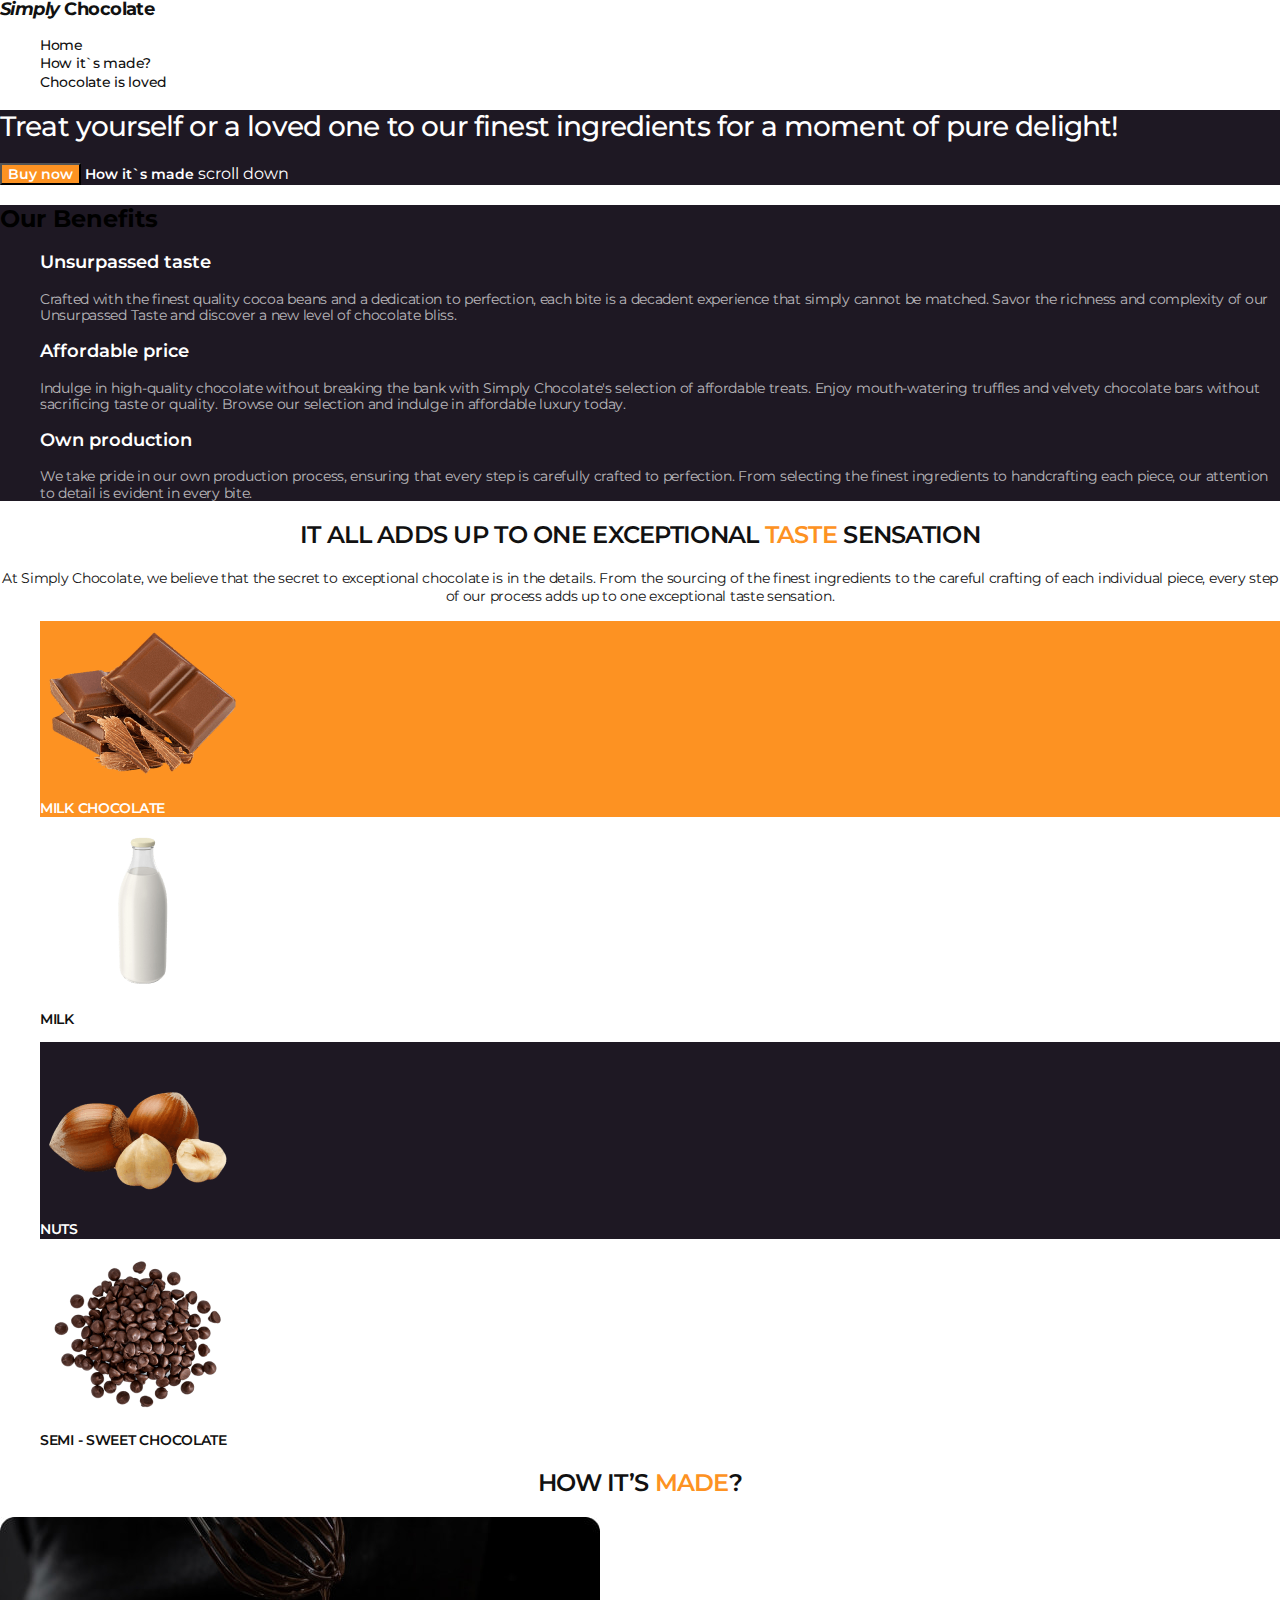
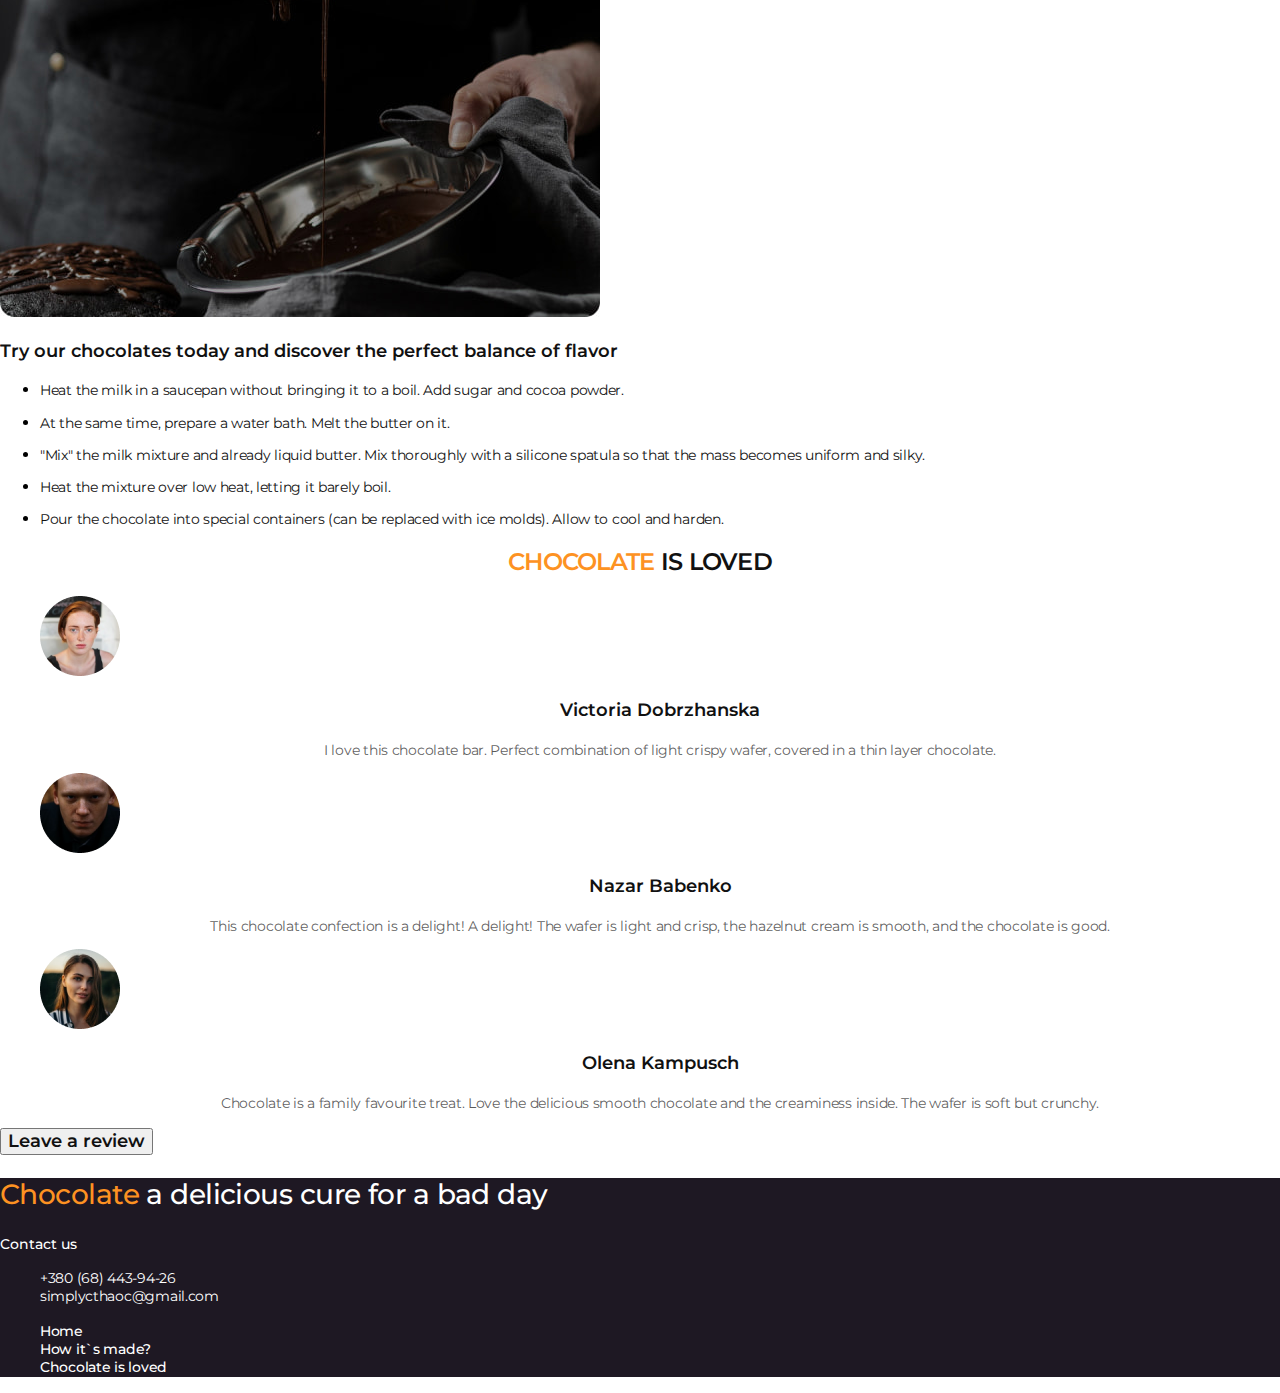
<file: index.html>
<!DOCTYPE html>

<html lang="en">
  <head>
    <meta charset="UTF-8" />
    <meta name="viewport" content="width=device-width, initial-scale=1.0" />
    <title>Simply Chocolate</title>
    <link
      rel="stylesheet"
      href="https://cdnjs.cloudflare.com/ajax/libs/modern-normalize/3.0.1/modern-normalize.min.css"
    />
    <link rel="preconnect" href="https://fonts.googleapis.com" />
    <link rel="preconnect" href="https://fonts.gstatic.com" crossorigin />
    <link
      href="https://fonts.googleapis.com/css2?family=Montserrat:ital,wght@0,100..900;1,100..900&display=swap"
      rel="stylesheet"
    />
    <link rel="stylesheet" href="./css/style.css" />
  </head>

  <body>
    <!-- ==========#region header========== -->
    <header class="header-page">
      <nav class="nav-page">
        <a class="logo" href="./index.html"
          ><span class="logo-style">Simply</span> Chocolate</a
        >
        <ul class="nav-list">
          <li class="nav-item">
            <a class="nav-item-link" href="#home">Home</a>
          </li>
          <li class="nav-item">
            <a class="nav-item-link" href="#made">How it`s made?</a>
          </li>
          <li class="nav-item">
            <a class="nav-item-link" href="#chocolate">Chocolate is loved</a>
          </li>
        </ul>
      </nav>
    </header>
    <!--=========endregion header========-->

    <main>
      <!-- ===========#region hero========== -->
      <section class="hero" id="home">
        <h1 class="hero-title">
          Treat yourself or a loved one to our finest ingredients for a moment
          of pure delight!
        </h1>
        <button class="hero-button" type="button">Buy now</button>
        <a class="hero-link" href="#">How it`s made</a>
        <a class="hero-scroll-link" href="#">scroll down</a>
      </section>
      <!--#endregion hero-->

      <!--==========#region benefits==========-->
      <section class="benefits">
        <h2>Our Benefits</h2>
        <ul class="benefits-list">
          <li class="benefits-list-item">
            <h3 class="benefits-title">Unsurpassed taste</h3>
            <p class="benefits-text">
              Crafted with the finest quality cocoa beans and a dedication to
              perfection, each bite is a decadent experience that simply cannot
              be matched. Savor the richness and complexity of our Unsurpassed
              Taste and discover a new level of chocolate bliss.
            </p>
          </li>
          <li class="benefits-list-item">
            <h3 class="benefits-title">Affordable price</h3>
            <p class="benefits-text">
              Indulge in high-quality chocolate without breaking the bank with
              Simply Chocolate's selection of affordable treats. Enjoy
              mouth-watering truffles and velvety chocolate bars without
              sacrificing taste or quality. Browse our selection and indulge in
              affordable luxury today.
            </p>
          </li>
          <li class="benefits-list-item">
            <h3 class="benefits-title">Own production</h3>
            <p class="benefits-text">
              We take pride in our own production process, ensuring that every
              step is carefully crafted to perfection. From selecting the finest
              ingredients to handcrafting each piece, our attention to detail is
              evident in every bite.
            </p>
          </li>
        </ul>
      </section>
      <!--============#endregion benefits-->

      <!--============#region taste=============-->
      <section class="taste">
        <h2 class="taste-title">
          IT ALL ADDS UP TO ONE EXCEPTIONAL
          <span class="taste-style">TASTE</span> SENSATION
        </h2>
        <p class="taste-text">
          At Simply Chocolate, we believe that the secret to exceptional
          chocolate is in the details. From the sourcing of the finest
          ingredients to the careful crafting of each individual piece, every
          step of our process adds up to one exceptional taste sensation.
        </p>
        <ul class="taste-list">
          <li class="taste-list-item">
            <img
              src="images/taste/chocolate.png"
              alt="Pieces of milk chocolate"
              width="206"
              height="160"
            />
            <h3 class="taste-subtitle">MILK CHOCOLATE</h3>
          </li>
          <li class="taste-list-itm">
            <img
              src="images/taste/milk.png"
              alt="A glass bottle of milk"
              width="206"
              height="160"
            />
            <h3 class="taste-sbttl">Milk</h3>
          </li>
          <li class="taste-list-object">
            <img
              src="images/taste/nuts.png"
              alt="Two nuts in shells and two peeled nuts"
              width="206"
              height="160"
            />
            <h3 class="taste-subtitle">nuts</h3>
          </li>
          <li class="taste-list-unit">
            <img
              src="images/taste/chocolate-drops.png"
              alt="A handful of chocolate drops"
              width="206"
              height="160"
            />
            <h3 class="taste-sbttl">SEMI - SWEET CHOCOLATE</h3>
          </li>
        </ul>
      </section>
      <!--===============#endregion taste===================-->

      <!--==============#region made==============-->
      <section class="made" id="made">
        <h2 class="made-title">
          HOW IT’S <span class="made-style">made</span>?
        </h2>
        <img
          src="images/made/making-chocolate.jpg"
          alt="A person is making
        chocolate"
          width="600"
          height="400"
        />
        <h3 class="made-text">
          Try our chocolates today and discover the perfect balance of flavor
        </h3>
        <ul class="made-list">
          <li class="made-list-item">
            <p class="made-list-text">
              Heat the milk in a saucepan without bringing it to a boil. Add
              sugar and cocoa powder.
            </p>
          </li>
          <li class="made-list-item">
            <p class="made-list-text">
              At the same time, prepare a water bath. Melt the butter on it.
            </p>
          </li>
          <li class="made-list-item">
            <p class="made-list-text">
              "Mix" the milk mixture and already liquid butter. Mix thoroughly
              with a silicone spatula so that the mass becomes uniform and
              silky.
            </p>
          </li>
          <li class="made-list-item">
            <p class="made-list-text">
              Heat the mixture over low heat, letting it barely boil.
            </p>
          </li>
          <li class="made-list-item">
            <p class="made-list-text">
              Pour the chocolate into special containers (can be replaced with
              ice molds). Allow to cool and harden.
            </p>
          </li>
        </ul>
      </section>
      <!--===============#endregion made================-->

      <!--===============#region review================-->
      <section class="chocolate" id="chocolate">
        <h2 class="chocolate-title">
          <span class="chocolate-style">chocolate</span> is loved
        </h2>
        <ul class="chocolate-list">
          <li class="chocolate-list-item">
            <img
              src="viktoria.png"
              alt="Viktoria Dobrzhanska avatar"
              width="80"
              height="80"
            />
            <h3 class="chocolate-subtitle">Victoria Dobrzhanska</h3>
            <p class="chocolate-text">
              I love this chocolate bar. Perfect combination of light crispy
              wafer, covered in a thin layer chocolate.
            </p>
          </li>
          <li class="chocolate-list-item">
            <img
              src="nazar.png"
              alt="Nazar Babenko avatar"
              width="80"
              height="80"
            />
            <h3 class="chocolate-subtitle">Nazar Babenko</h3>
            <p class="chocolate-text">
              This chocolate confection is a delight! A delight! The wafer is
              light and crisp, the hazelnut cream is smooth, and the chocolate
              is good.
            </p>
          </li>
          <li class="chocolate-list-item">
            <img
              src="olena.png"
              alt="Olena Kampusch avatar"
              width="80"
              height="80"
            />
            <h3 class="chocolate-subtitle">Olena Kampusch</h3>
            <p class="chocolate-text">
              Chocolate is a family favourite treat. Love the delicious smooth
              chocolate and the creaminess inside. The wafer is soft but
              crunchy.
            </p>
          </li>
        </ul>
        <button class="button" type="button">Leave a review</button>
      </section>
      <!--================#endregion review================-->
    </main>

    <!-- ==========#region footer========= -->
    <footer class="footer">
      <h2 class="footer-title">
        <span class="orange">Chocolate</span> a delicious cure for a bad day
      </h2>
      <address class="footer-address">
        <p class="address-text">Contact us</p>
        <ul class="address-list">
          <li class="address-item">
            <a class="address-link" href="tel:+380684439426"
              >+380 (68) 443-94-26</a
            >
          </li>
          <li class="address-item">
            <a class="address-link" href="mailto:simplycthаoc@gmail.com"
              >simplycthаoc@gmail.com</a
            >
          </li>
        </ul>
      </address>
      <ul class="footer-list">
        <li><a class="nav-item-link" href="#home">Home</a></li>
        <li><a class="nav-item-link" href="#made">How it`s made?</a></li>
        <li>
          <a class="nav-item-link" href="#chocolate">Chocolate is loved</a>
        </li>
      </ul>
    </footer>
    <!--==============#endregion footer==================-->
  </body>
</html>
</file>
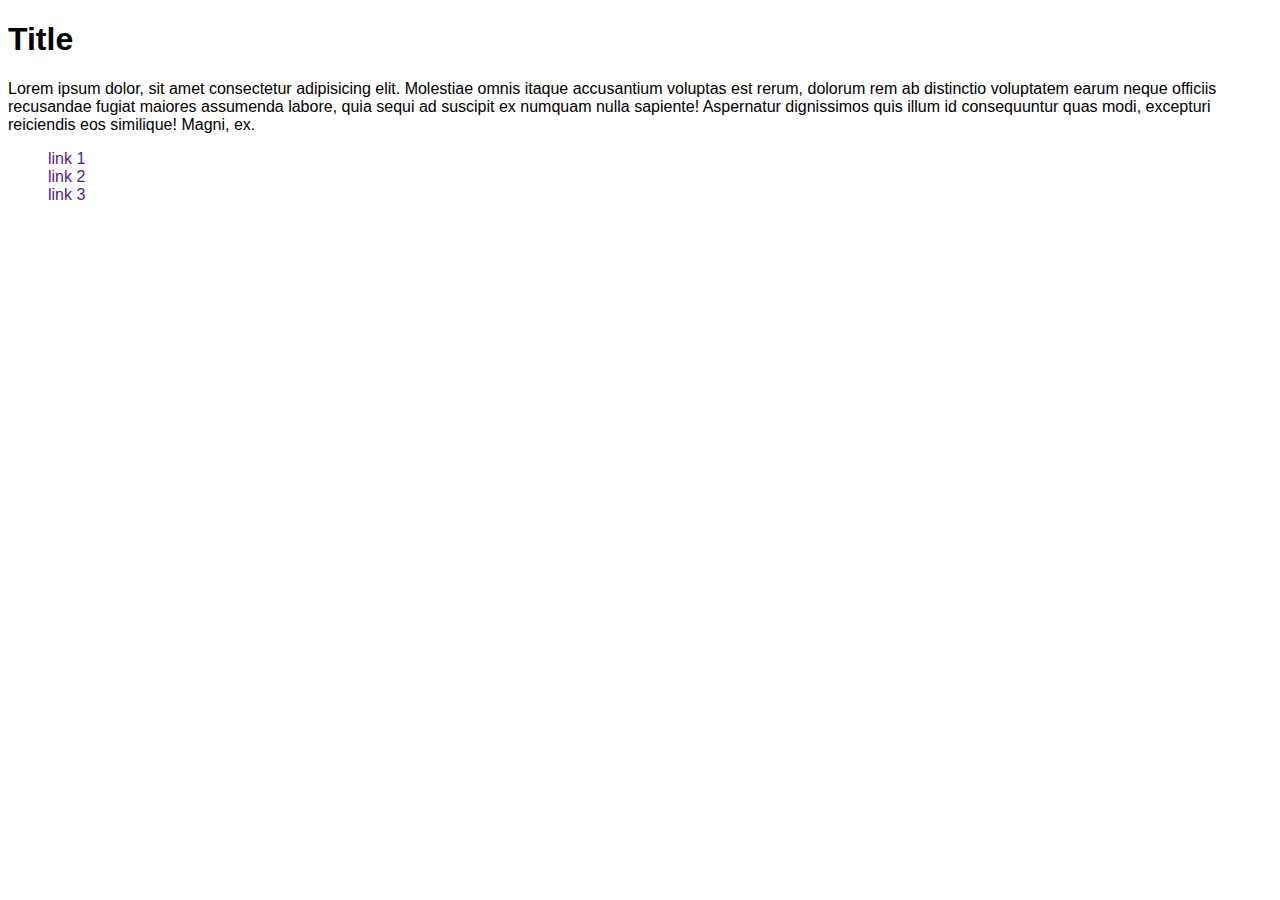
<file: index2.html>
<!DOCTYPE html>
<html lang="en">
  <head>
    <meta charset="UTF-8" />
    <meta name="" />
    <title>Document</title>
    <link rel="stylesheet" href="./css/style.css" />
  </head>
  <body>
    <h1 class="main-title">Title</h1>
    <p>
      Lorem ipsum dolor, sit amet consectetur adipisicing elit. Molestiae omnis
      itaque accusantium voluptas est rerum, dolorum rem ab distinctio
      voluptatem earum neque officiis recusandae fugiat maiores assumenda
      labore, quia sequi ad suscipit ex numquam nulla sapiente! Aspernatur
      dignissimos quis illum id consequuntur quas modi, excepturi reiciendis eos
      similique! Magni, ex.
    </p>
    <ul class="list">
      <li class="item"><a class="item-link link" href="">link 1</a></li>
      <li class="item"><a class="item-link" href="">link 2</a></li>
      <li class="item"><a class="item-link" href="">link 3</a></li>
    </ul>
  </body>
</html>
<!--
<!DOCTYPE html>
<html lang="en">
<head>
    
    <meta charset="UTF-8">
    <meta name="viewport" content="width=device-width, initial-scale=1.0">
    <title>Lesson</title>
</head>
<body>
    <header>
        <a href="">Logo</a>
        <ul>
            <li><a href="">About us</a> </li>
            <li><a href="">Contacts</a> </li>
        </ul>
    </header>
    
    <main>
        <h1>Lorem</h1>
        
        <img src="uber-kittens-on-demand.jpg" alt="kittens" width="300" height="180"/>
        <p>Lorem ipsum dolor sit amet consectetur, adipisicing elit. Adipisci repellat dolor quaerat harum earum commodi ex ut quis qui voluptates, nulla iure officiis ea saepe ad omnis, cumque architecto id!
        </p>

        <section>
            <h2>Cats</h2>
            <ul>
                <li><p>item 1</p></li>
                <li><p>item 2</p></li>
                <li><p>item 3</p></li>
            </ul>
            <ol>
                <li><p>item 1</p></li>
                <li><p>item 2</p></li>
                <li><p>item 3</p></li>
            </ol>
        </section>

        <input type="text" />
        <p title="text">Lorem ipsum dolor sit amet consectetur adipisicing elit. Ratione doloribus dolores fuga expedita commodi a, nulla, incidunt inventore error, earum voluptatibus. Beatae minima excepturi neque, alias quidem dolorem sunt autem?
        </p>
        <table>
            <tr> 
                <td style="border: 1px solid #000">First name</td>
                <td style="border: 1px solid #000">Last name</td>
            </tr>
            <tr>
                <td style="border: 1px solid #000">Nadiia</td>
                <td style="border: 1px solid #000">Kovalenko</td>
            </tr>
            <tr>
                <td style="border: 1px solid #000">Ted</td>
                <td style="border: 1px solid #000">Davison</td>
            </tr>
            <tr>
                <th style="border: 1px solid #000">Sonia</th>
                <th style="border: 1px solid #000">Lace</th>
            </tr>
        </table>

        
        <ul>
            <li><a href=""></a></li>
            <li><a href=""></a></li>
            <li><a href=""></a></li>
            <li><a href=""></a></li>
        </ul>



        <a href="https://www.google.com/webhp?hl=ru&sa=X&ved=0ahUKEwj3-O_9xeaJAxU7wQIHHWJjASAQPAgI" target="_blank" rel="noopener noreferrer">link 1</a>
        <a href="">link 2</a> 
        <a href="mailto:">Mail</a>
        
        <button type="button">Button</button>
    </main>

    <footer>
        <address>
            <ul>
                <li><a href="">Instagram</a> </li>
                <li><a href="">Facebook</a> </li>
            </ul>
        </address>
    </footer>

</body>
</html>
-->
</file>
<file: css/style.css>
body {
  font-family: "Montserrat", sans-serif;
}

a {
  text-decoration: none;
}

ul,
ol {
  list-style-type: none;
}

button {
  cursor: pointer;
}

/*=============#region header============*/
.logo {
  font-style: normal;
  font-weight: 700;
  font-size: 18px;
  line-height: 1.11;
  letter-spacing: -0.03em;
  color: #111111;
}

.logo-style {
  font-style: italic;
}

.nav-item-link {
  font-weight: 500;
  font-size: 14px;
  line-height: 1.14;
  letter-spacing: -0.02em;
  color: #111111;
}

.nav-item-link:hover,
.nav-item-link:focus {
  color: #fd9222;
}
/*============#endregion header=============*/

/*=========#region hero=========*/
.hero {
  background-color: #1e1823;
}

.hero-title {
  font-weight: 500;
  font-size: 28px;
  line-height: 1.21;
  letter-spacing: -0.03em;
  color: #ffffff;
}

.hero-button {
  font-weight: 600;
  font-size: 14px;
  color: #ffffff;
  background-color: #fd9222;
}

.hero-button:hover,
.hero-button:focus {
  color: #fd9222;
  background-color: #fcf1e0;
}

.hero-link {
  font-weight: 600;
  font-size: 14px;
  color: #ffffff;
}

.hero-link:hover,
.hero-link:focus {
  color: #fd9222;
  background-color: #fcf1e0;
}

.hero-scroll-link {
  color: #ffffff;
}

.hero-scroll-link:hover,
.hero-scroll-link:focus {
  color: #fd9222;
}
/*===========#endregion hero===========*/

/*============#region benefits============*/
.benefits {
  background-color: #1e1823;
}

.benefits-title {
  font-weight: 600;
  font-size: 18px;
  color: #fff;
}

.benefits-text {
  font-weight: 400;
  font-size: 14px;
  letter-spacing: -0.02em;
  color: #ffffffb3;
}
/*==============#endregion benefits============*/

/*=============#region taste============*/
.taste-title {
  font-weight: 600;
  font-size: 24px;
  line-height: 1.17;
  letter-spacing: -0.03em;
  text-transform: uppercase;
  text-align: center;
  color: #111;
}

.taste-style {
  font-weight: 600;
  font-size: 24px;
  line-height: 1.17;
  letter-spacing: -0.03em;
  text-transform: uppercase;
  text-align: center;
  color: #fd9222;
}

.taste-text {
  font-weight: 400;
  font-size: 14px;
  line-height: 1.3;
  letter-spacing: -0.02em;
  text-align: center;
  color: #111;
}

.taste-list-item {
  background-color: #fd9222;
}

.taste-list-itm {
  background-color: #fff;
}

.taste-list-object {
  background-color: #1e1823;
}

.taste-list-unit {
  background-color: #fff;
}

.taste-subtitle {
  font-weight: 600;
  font-size: 14px;
  line-height: 1.3;
  letter-spacing: -0.02em;
  text-transform: uppercase;
  color: #fff;
}

.taste-sbttl {
  font-weight: 600;
  font-size: 14px;
  line-height: 1.3;
  letter-spacing: -0.02em;
  text-transform: uppercase;
  color: #111;
}
/*=============#endregion taste============*/

/*===========region made===========*/
.made-title {
  font-weight: 600;
  font-size: 24px;
  line-height: 1.17;
  letter-spacing: -0.03em;
  text-transform: uppercase;
  text-align: center;
  color: #111;
}

.made-style {
  font-weight: 600;
  font-size: 24px;
  line-height: 1.17;
  letter-spacing: -0.03em;
  text-transform: uppercase;
  text-align: center;
  color: #fd9222;
}

.made-text {
  font-weight: 600;
  font-size: 18px;
  line-height: 1.33;
  color: #111;
  background-color: #fff;
}

.made-list {
  list-style-type: disc;
  background-color: #fff;
}

.made-list-text {
  font-weight: 400;
  font-size: 14px;
  line-height: 1.3;
  letter-spacing: -0.02em;
  color: #111;
}
/*============#endregion made============*/

/*============region review===========*/
.chocolate-title {
  font-weight: 600;
  font-size: 24px;
  line-height: 1.17;
  letter-spacing: -0.03em;
  text-transform: uppercase;
  text-align: center;
  color: #111;
}

.chocolate-style {
  font-weight: 600;
  font-size: 24px;
  line-height: 1.17;
  letter-spacing: -0.03em;
  text-transform: uppercase;
  text-align: center;
  color: #fd9222;
}

.chocolate-list-item {
  color: #fff;
}

.chocolate-subtitle {
  font-weight: 600;
  font-size: 18px;
  line-height: 1.33;
  text-align: center;
  color: #111;
}

.chocolate-text {
  font-weight: 400;
  font-size: 14px;
  line-height: 1.3;
  letter-spacing: -0.02em;
  text-align: center;
  color: #111111b3;
}

.button {
  font-weight: 600;
  font-size: 18px;
  color: #111;
}

.button:hover,
.button:focus {
  color: #fff;
  background-color: #fd9222;
}
/*============#endregion review==========*/

/*==========#region footer=========*/
.footer {
  background-color: #1e1823;
}

.orange {
  color: #fd9222;
}

.footer-title {
  font-weight: 500;
  font-size: 28px;
  line-height: 1.21;
  letter-spacing: -0.02em;
  color: #ffffff;
}

.address-text {
  font-weight: 500;
  font-style: normal;
  font-size: 14px;
  line-height: 1.28571;
  color: #ffffff;
}

.address-link {
  font-weight: 400;
  font-style: normal;
  font-size: 14px;
  line-height: 1.29;
  letter-spacing: -0.02em;
  color: #ffffff;
}

.address-link:hover,
.address-link:focus {
  color: #fd9222;
}

footer .nav-item-link {
  color: #ffffff;
}

footer .nav-item-link:hover,
footer .nav-item-link:focus {
  color: #fd9222;
}
/*===========#endregion footer===========*/
</file>
